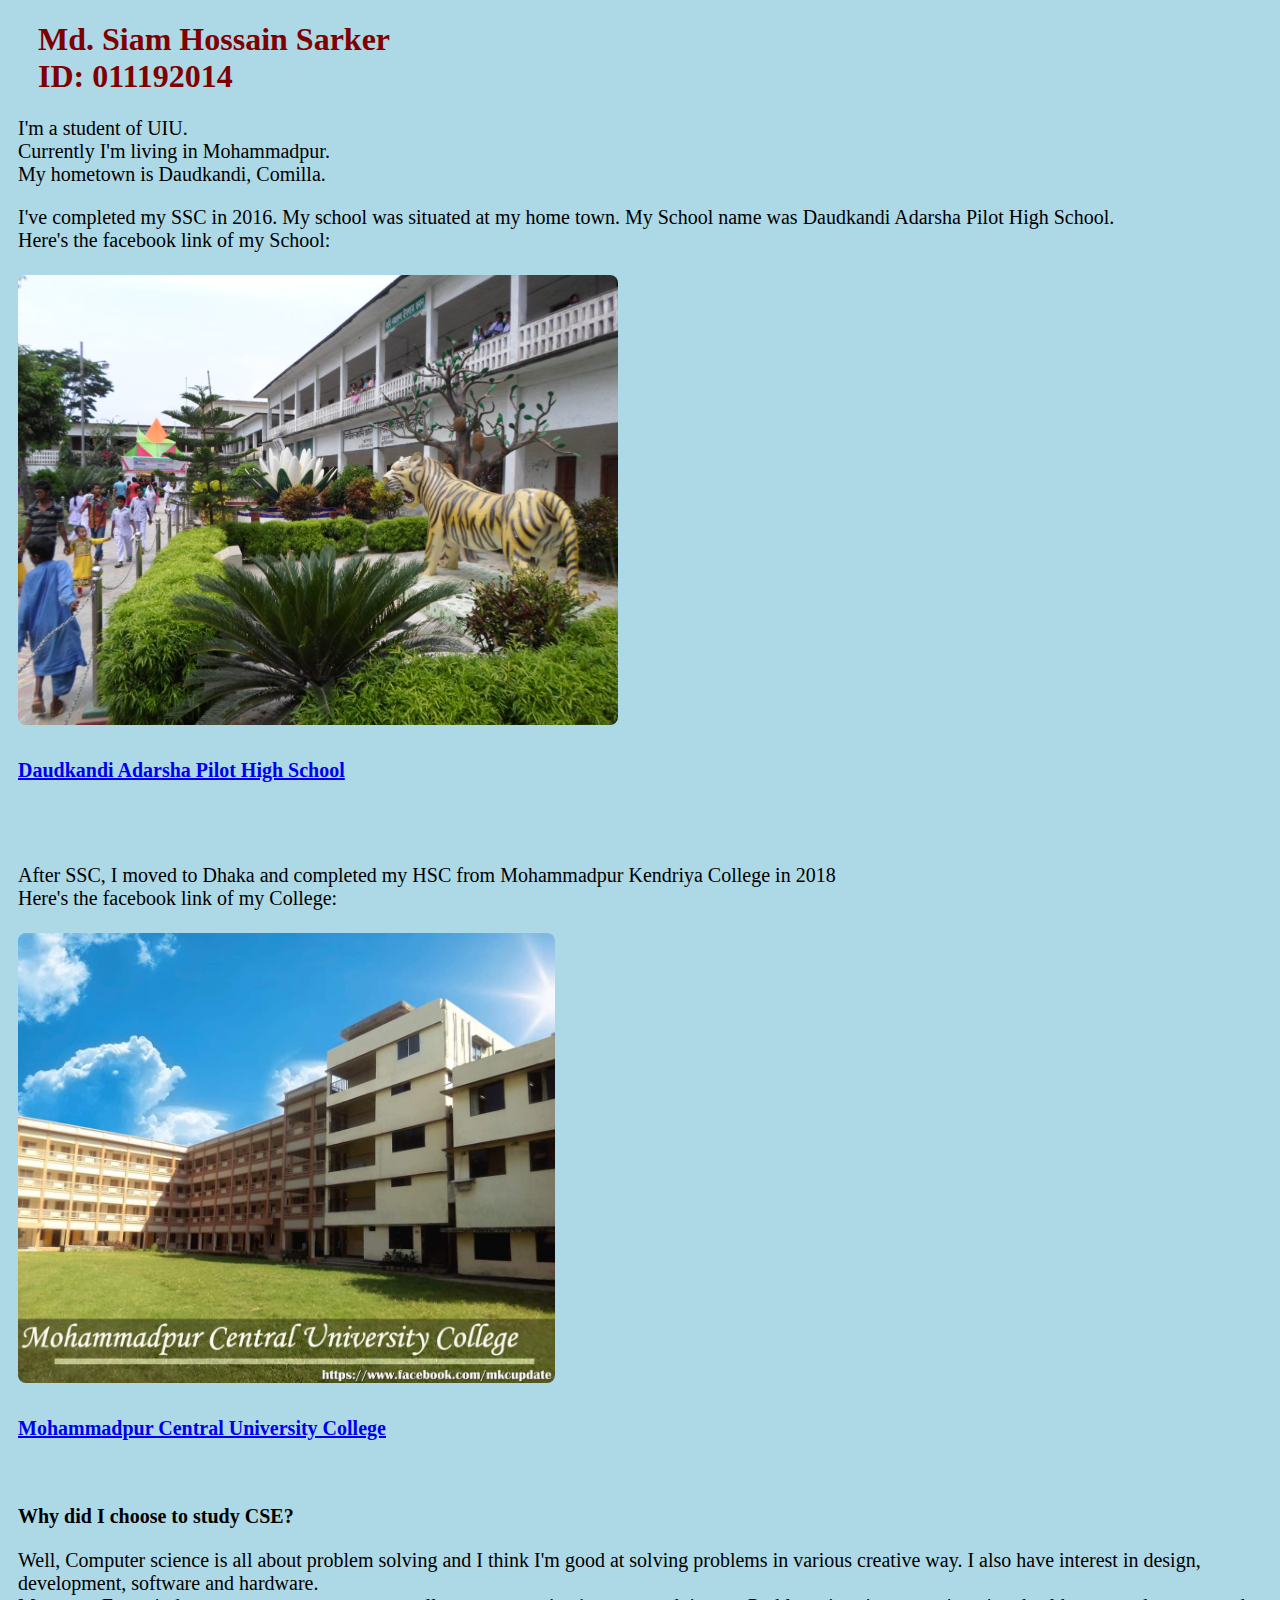
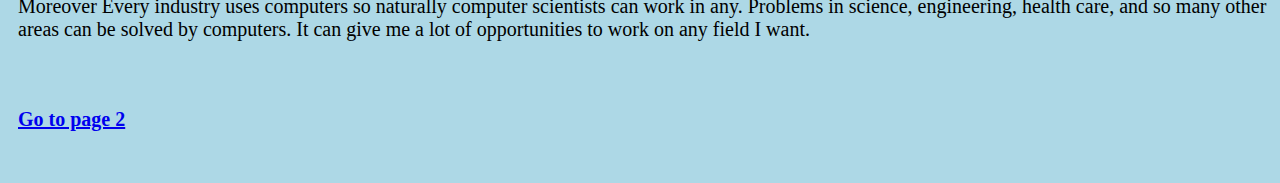
<file: bio.html>
<!DOCTYPE html>
<html>
  <head>
    <title>Siam Sarker</title>
    <style type="text/css">
     
      img {
          border-radius: 8px;
            }
     body {
  background-color: lightblue;
}

h1, h2 {
  color: maroon;
  margin-left: 30px;
} 
p {
  margin-left: 10px;
  font-family: verdana;
  font-size: 20px;
}
a {
  margin-left: 10px;
  font-size: 20px;
}
h3 {
  font-size: 25px;
}
    </style>
  </head>
  <body>
    
    <h1>Md. Siam Hossain Sarker<br>
    ID: 011192014</h1>
    <p>I'm a student of UIU.<br> Currently I'm living in Mohammadpur.<br>
      My hometown is Daudkandi, Comilla.</p>
      
      <p>I've completed my SSC in 2016. My school was situated at my home town. My School name was Daudkandi Adarsha Pilot High School.
      <br> 
      Here's the facebook link of my School:<br><br> <img src="images/DAPHS.jpg" weight="400px" height="450p" ><br>
        <h3><a href="https://www.facebook.com/Daudkandi-Adarsha-Pilot-High-School-290657494336773/">Daudkandi Adarsha Pilot High School</a></h3></p><br><br>
      <p>After SSC, I moved to Dhaka and completed my HSC from Mohammadpur Kendriya College in 2018 <br>
      Here's the facebook link of my College:<br><br>
      <img src="images/mkc.jpg" weight="400px" height="450p"><br>
      <h3><a href="https://www.facebook.com/mkcedudhaka/">Mohammadpur Central University College</a></h3></p><br>
      <h4><p><b> Why did I choose to study CSE? </b></p></h4>
      <p>Well, Computer science is all about problem solving and I think I'm good at solving problems in various creative way. I also have interest in design, development, software and hardware.<br>

      Moreover Every industry uses computers so naturally computer scientists can work in any. Problems in science, engineering, health care, and so many other areas can be solved by computers. It can give me a lot of opportunities to work on any field I want.</p> <br>
      <h3><a href="page2.html">Go to page 2</a></h3> <br>

   </body>
</file>
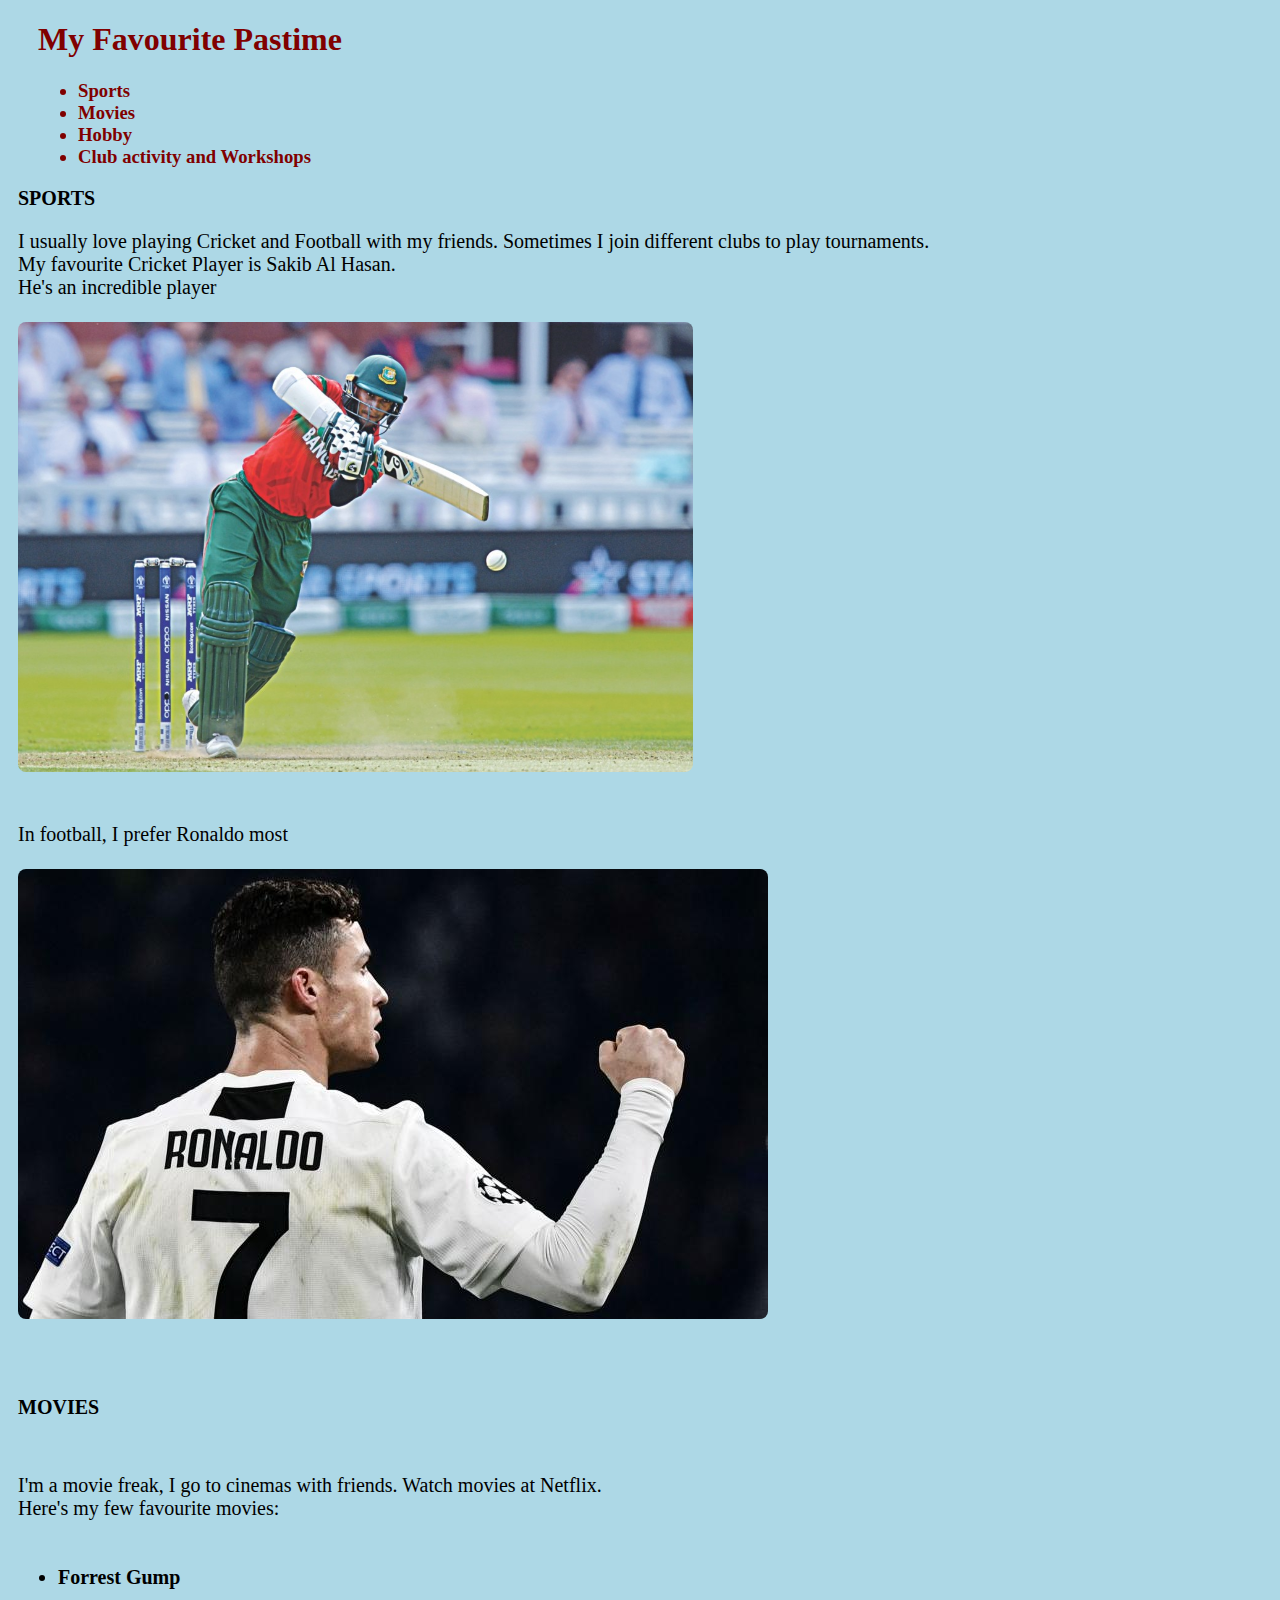
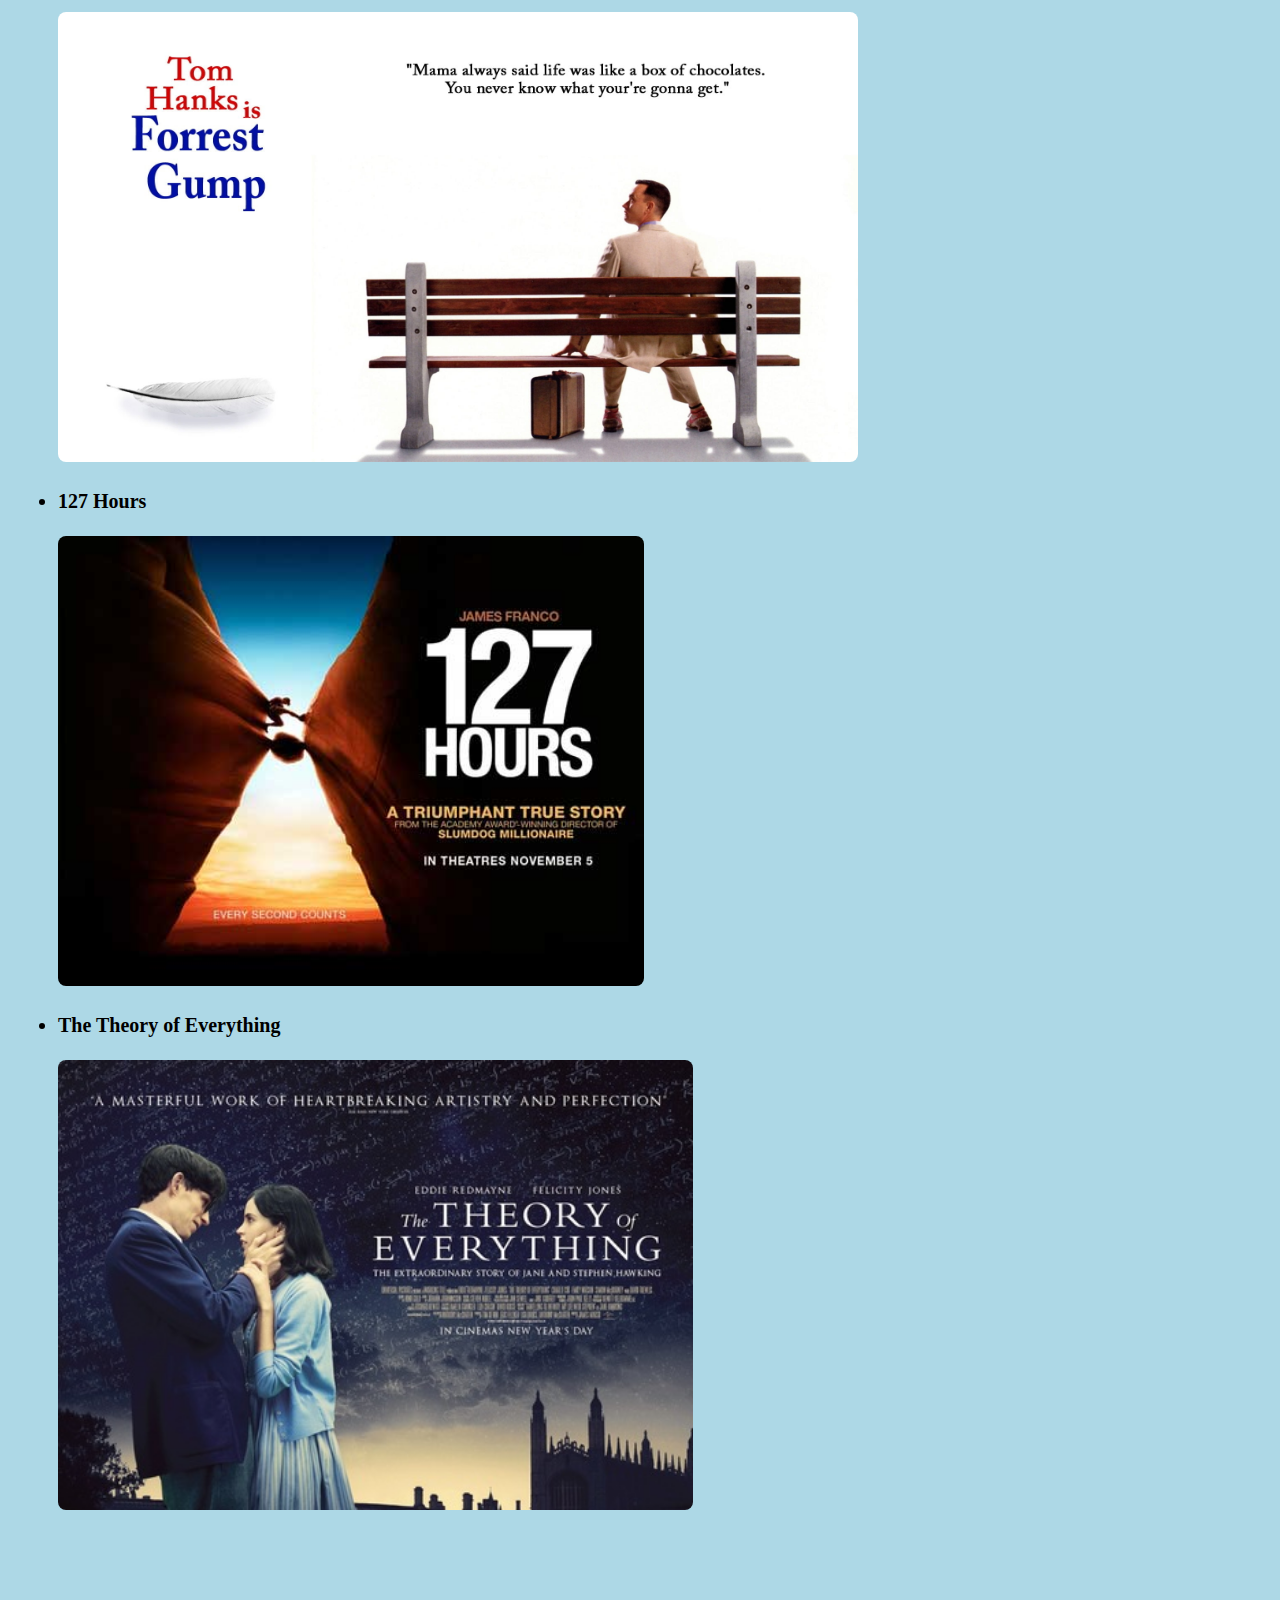
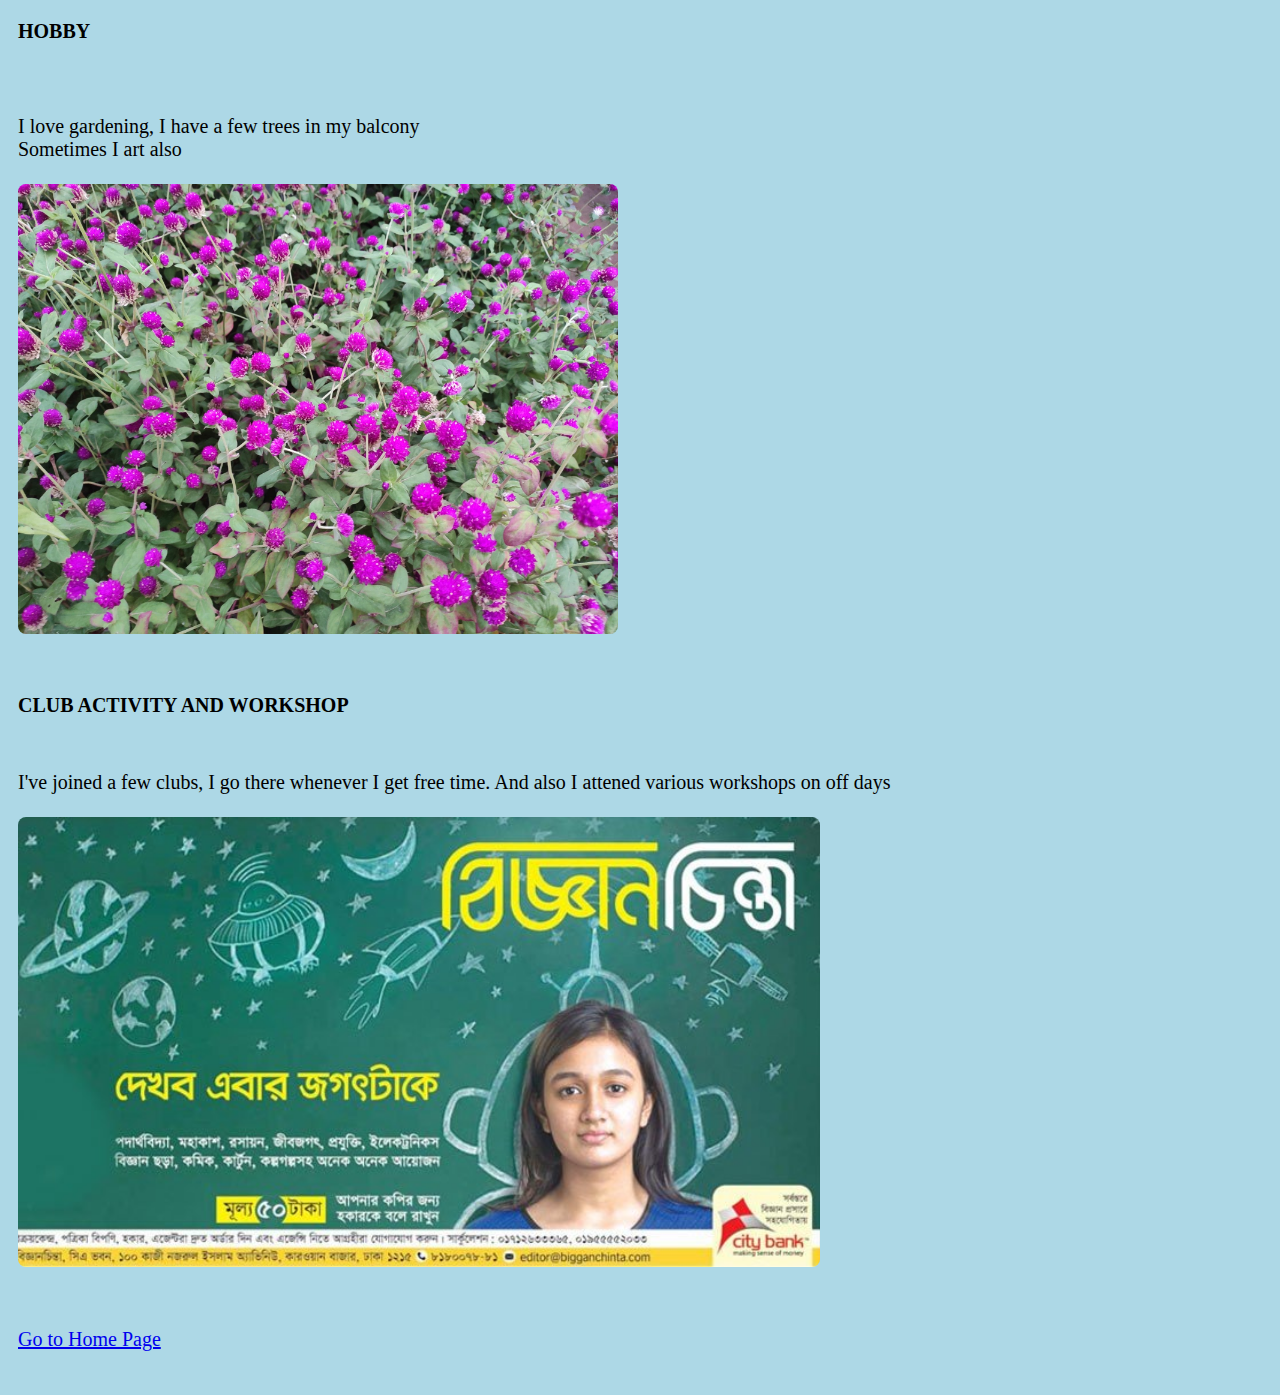
<file: page2.html>
<!DOCTYPE html>
<html>
<head>
	<title>Hobbies</title>

	
	<style type="text/css">
		
		img {
          border-radius: 8px;
            }
     body {
  		background-color: lightblue;
  	}
  		p, h2, h6 {
  margin-left: 10px;
  font-family: verdana;
  font-size: 20px;
}
	h1, h3 {
  color: maroon;
  margin-left: 30px;
}
a {
  margin-left: 10px;
  font-size: 20px;
}
	</style>
	<h1>My Favourite Pastime</h1>
</head>
<body>
	<h3><ul>
		<li>Sports</li>
		<li>Movies</li>
		<li>Hobby</li>
		<li>Club activity and Workshops</li>
	</ul></h3>
	<h2>SPORTS</h2>
	<p>I usually love playing Cricket and Football with my friends.
		Sometimes I join different clubs to play tournaments.<br>
		My favourite Cricket Player is Sakib Al Hasan.<br>
		He's an incredible player<br><br>
		<img src="images/cricket.jpg" weight="400px" height="450p"><br><br>
		<br>
		In football, I prefer Ronaldo most <br><br>
		<img src="images/football.jpg" weight="400px" height="450p"></p><br>
		<br>
		<h2>MOVIES</h2>
		<br>
		<p>I'm a movie freak, I go to cinemas with friends. Watch movies at Netflix.<br>
			Here's my few favourite movies:<br>
			<h6><ul>
				<li>Forrest Gump</li><br>
				<img src="images/Forrest Gump.jpg" weight="400px" height="450p"><br><br>
				<li>127 Hours</li><br>
				<img src="images/127 hours.jpg" weight="400px" height="450p"><br><br>
				<li>The Theory of Everything</li><br>
				<img src="images/Theory of Everything.jpg" weight="400px" height="450p"><br><br>
			</ul></h6>
		</p><br>
		<h2>HOBBY</h2><br><br>
		<p>I love gardening, I have a few trees in my balcony<br>
			Sometimes I art also<br><br>
		<img src="images/garden1.jpg" weight="400px" height="450p"><br>
	</p><br>
	<h2>CLUB ACTIVITY AND WORKSHOP</h2><br>
	<p>I've joined a few clubs, I go there whenever I get free time. And also I attened various workshops on off days <br><br>
	<img src="images/Bigganchinta.jpg" weight="400px" height="450p"></p>
	<br><br>
	<a href="page1.html">Go to Home Page</a><br><br><br>

</body>
</html>
</file>
